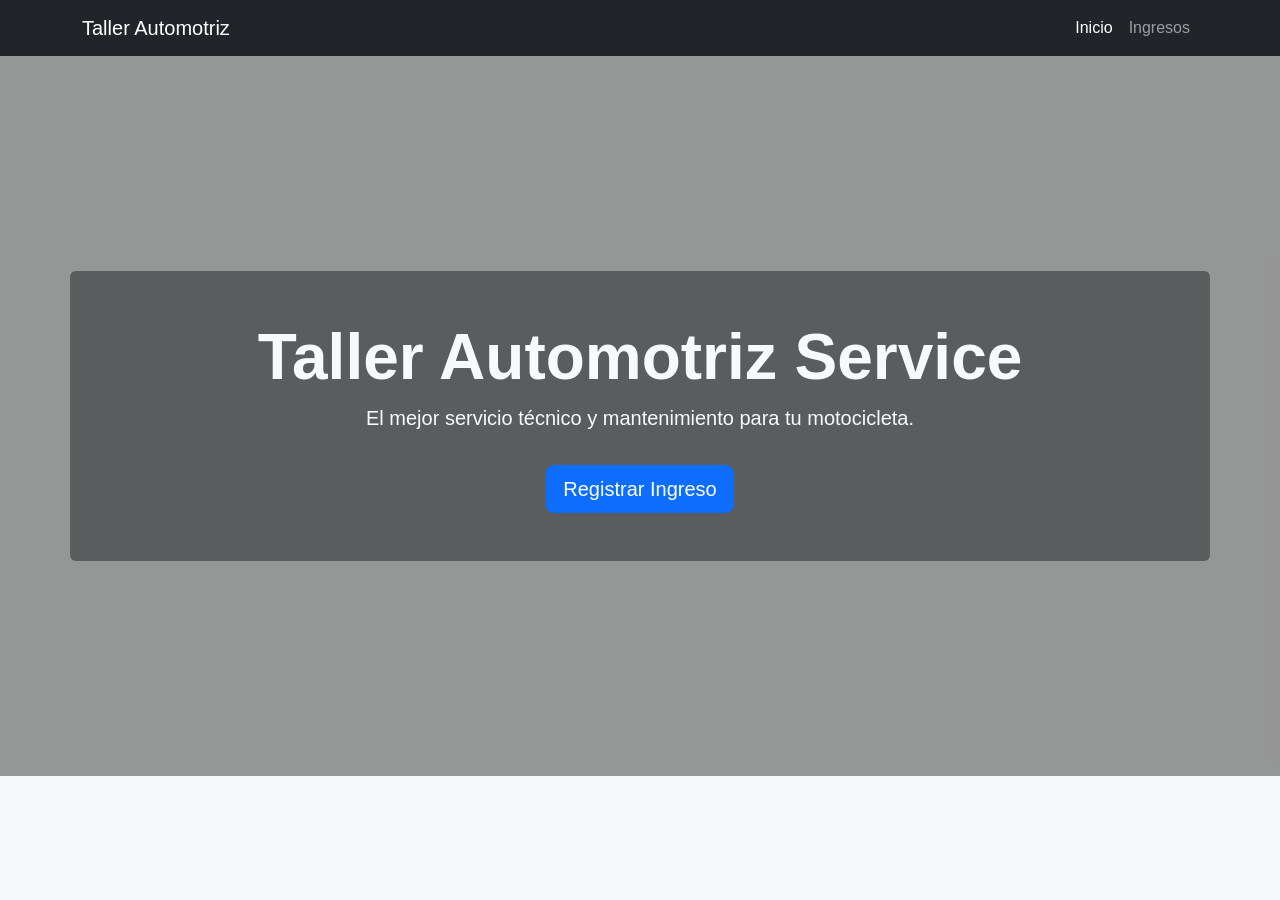
<file: index.html>
<!DOCTYPE html>
<html lang="es">
<head>
    <meta charset="UTF-8">
    <meta name="viewport" content="width=device-width, initial-scale=1.0">
    <meta name="description" content="Plataforma de registro y gestión de usuarios. Únete a nuestra comunidad hoy mismo para disfrutar de beneficios exclusivos.">
    <meta name="robots" content="index, follow">
    <meta name="author" content="Estudiante">
    <title>Taller Automotriz</title>
    <link href="https://cdn.jsdelivr.net/npm/bootstrap@5.0.2/dist/css/bootstrap.min.css" rel="stylesheet" integrity="sha384-EVSTQN3/azprG1Anm3QDgpJLIm9Nao0Yz1ztcQTwFspd3yD65VohhpuuCOmLASjC" crossorigin="anonymous">
    <link rel="stylesheet" href="Diseño.css/Style.css">
</head>
<body>
    <nav class="navbar navbar-expand-lg navbar-dark bg-dark">
        <div class="container">
            <a class="navbar-brand" href="index.html">Taller Automotriz</a>
            <button class="navbar-toggler" type="button" data-bs-toggle="collapse" data-bs-target="#navbarNav">
                <span class="navbar-toggler-icon"></span>
            </button>
            <div class="collapse navbar-collapse" id="navbarNav">
                <ul class="navbar-nav ms-auto">
                    <li class="nav-item">
                        <a class="nav-link active" href="index.html">Inicio</a>
                    </li>
                    <li class="nav-item">
                        <a class="nav-link" href="Ingresados.html">Ingresos</a>
                    </li>
                </ul>
            </div>
        </div>
    </nav>

    <header class="hero-section text-center text-light d-flex align-items-center" style="background: url('https://images.unsplash.com/photo-1558981403-c5f9899a28bc?ixlib=rb-4.0.3&auto=format&fit=crop&w=1600&q=80') center/cover no-repeat; min-height: 80vh;">
        <div class="container bg-dark bg-opacity-50 p-5 rounded">
            <h1 class="display-3 fw-bold">Taller Automotriz Service</h1>
            <p class="lead">El mejor servicio técnico y mantenimiento para tu motocicleta.</p>
            <button type="button" class="btn btn-primary btn-lg mt-3" data-bs-toggle="modal" data-bs-target="#registerModal">
                Registrar Ingreso
            </button>
        </div>
    </header>

    <div class="modal fade" id="registerModal" tabindex="-1" aria-labelledby="registerModalLabel" aria-hidden="true">
        <div class="modal-dialog">
            <div class="modal-content">
                <div class="modal-header">
                    <h5 class="modal-title" id="registerModalLabel">Registro de Ingreso al Taller</h5>
                    <button type="button" class="btn-close" data-bs-dismiss="modal" aria-label="Close"></button>
                </div>
                <div class="modal-body">
                    <form id="registerForm" novalidate>
                        <div class="mb-3">
                            <label for="name" class="form-label">Nombre del Cliente</label>
                            <input type="text" class="form-control" id="name" required>
                            <div class="invalid-feedback">Por favor ingresa un nombre válido (solo letras, 3 a 50 caracteres).</div>
                        </div>
                        <div class="mb-3">
                            <label for="placa" class="form-label">Placa de la Moto (Ej: ABC12D)</label>
                            <input type="text" class="form-control" id="placa" style="text-transform: uppercase;" required>
                            <div class="invalid-feedback">Ingresa una placa válida (3 letras, 2 números y 1 letra/número final).</div>
                        </div>
                        <div class="mb-3">
                            <label for="phone" class="form-label">Teléfono (10 dígitos)</label>
                            <input type="text" class="form-control" id="phone" required>
                            <div class="invalid-feedback">El teléfono debe contener exactamente 10 dígitos numéricos.</div>
                        </div>
                        <div class="d-grid">
                            <button type="submit" class="btn btn-success">Ingresar Moto</button>
                        </div>
                    </form>
                </div>
            </div>
        </div>
    </div>

    <script src="https://cdn.jsdelivr.net/npm/bootstrap@5.0.2/dist/js/bootstrap.bundle.min.js" integrity="sha384-MrcW6ZMFYlzcLA8Nl+NtUVF0sA7MsXsP1UyJoMp4YLEuNSfAP+JcXn/tWtIaxVXM" crossorigin="anonymous"></script>
    <script src="Funcionalidad.js/Main.js"></script>

</body>
</html>
</file>
<file: Diseño.css/Style.css>
body {
    font-family: 'Segoe UI', Tahoma, Geneva, Verdana, sans-serif;
    background-color: #f8f9fa;
}

.hero-section {
    position: relative;
    box-shadow: inset 0 0 0 2000px rgba(0, 0, 0, 0.4);
}

.modal-header {
    background-color: #f8f9fa;
    border-bottom: 2px solid #dee2e6;
}

.table th {
    font-weight: 600;
}
</file>
